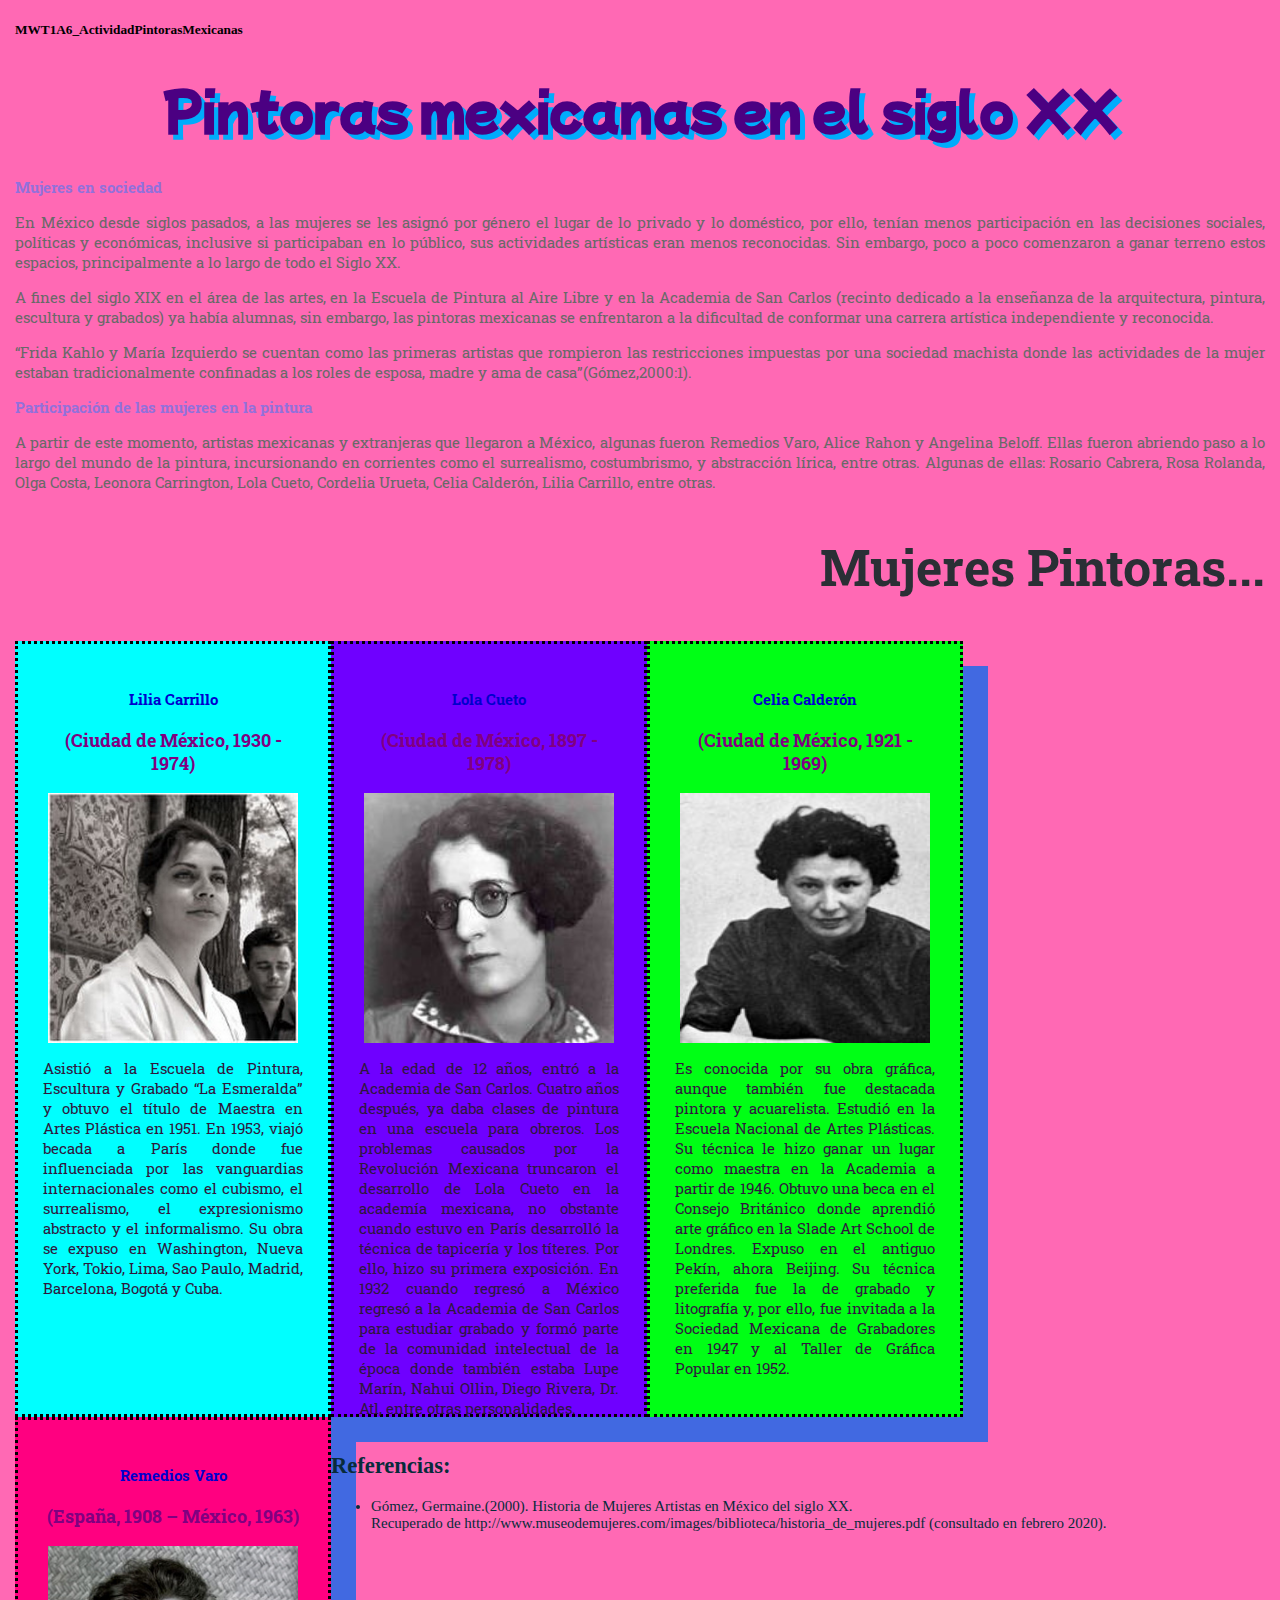
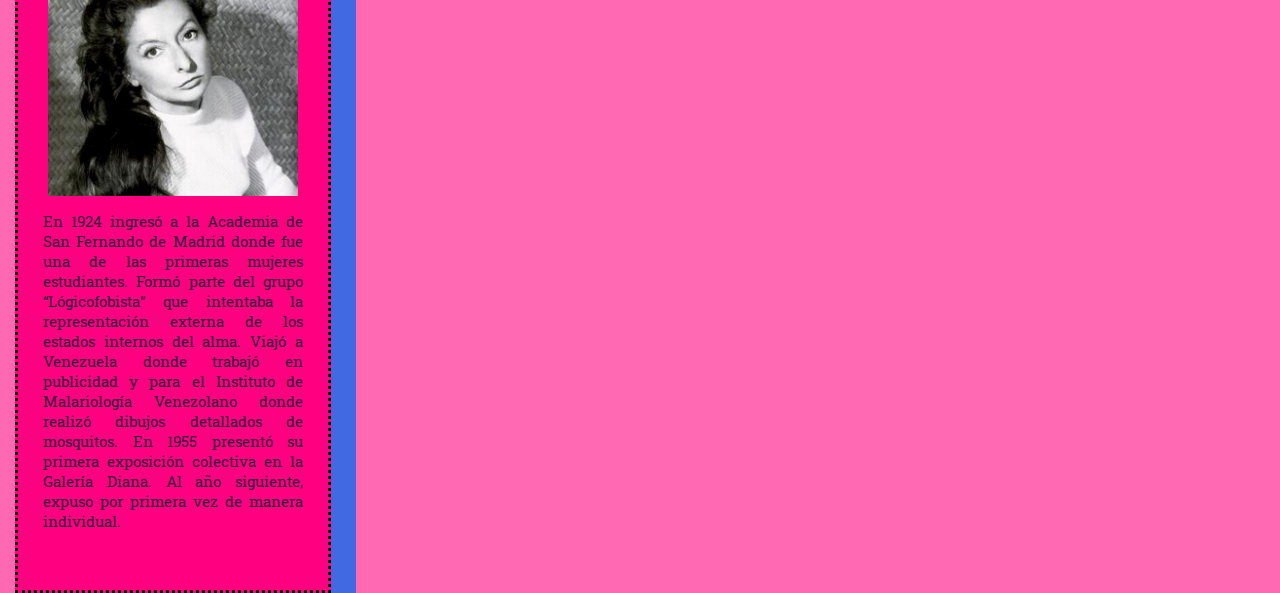
<file: index.html>
<!DOCTYPE HTML>
<html>
    <head>
        <title>Mujeres en la pintura</title>
        <meta charset="utf-8">
        <link rel="stylesheet" href="./css/estilo.css">
        <title>Pintoras en Mexico</title>
    </head>
    <body>
        
        <h5>MWT1A6_ActividadPintorasMexicanas</h5>

        <h1 id="titulo1">Pintoras mexicanas en el siglo XX</h1>

        <h2 id="titulo2"> Mujeres en sociedad</h2>
        <p id="parrafo1">En México desde siglos pasados, a las mujeres se les asignó por género el lugar de lo privado y lo doméstico, por ello, tenían menos participación en las decisiones sociales, políticas y económicas, inclusive si participaban en lo público, sus actividades artísticas eran menos reconocidas. Sin embargo, poco a poco comenzaron a ganar terreno estos espacios, principalmente a lo largo de todo el Siglo XX.</p>
        <p id="parrafo1">A fines del siglo XIX en el área de las artes, en la Escuela de Pintura al Aire Libre y en la Academia de San Carlos (recinto dedicado a la enseñanza de la arquitectura, pintura, escultura y grabados) ya había alumnas, sin embargo, las pintoras mexicanas se enfrentaron a la dificultad de conformar una carrera artística independiente y reconocida. </p>      
        <p id="parrafo1">“Frida Kahlo y María Izquierdo se cuentan como las primeras artistas que rompieron las restricciones impuestas por una sociedad machista donde las actividades de la mujer estaban tradicionalmente confinadas a los roles de esposa, madre y ama de casa”(Gómez,2000:1).</p>

        <h2 id="titulo2">Participación de las mujeres en la pintura</h2>
        <p id="parrafo1">A partir de este momento, artistas mexicanas y extranjeras que llegaron a México, algunas fueron Remedios Varo, Alice Rahon y Angelina Beloff. Ellas fueron abriendo paso a lo largo del mundo de la pintura, incursionando en corrientes como el surrealismo, costumbrismo, y abstracción lírica, entre otras. Algunas de ellas: Rosario Cabrera, Rosa Rolanda, Olga Costa, Leonora Carrington, Lola Cueto, Cordelia Urueta, Celia Calderón, Lilia Carrillo, entre otras.</p>

        <h2 id="titulo3">Mujeres Pintoras...</h2>

        <div class="pintora1">
            <h4 id="centrado1">Lilia Carrillo </h4> 
            <h3 id="centrado2">(Ciudad de México, 1930 - 1974)</h3> 
            <img src="./img/LiliaCarrillo.jpg" alt="LiliaCarrillo">
            <p>Asistió a la Escuela de Pintura, Escultura y Grabado “La Esmeralda” y obtuvo el título de Maestra en Artes Plástica en 1951. En 1953, viajó becada a París donde fue influenciada por las vanguardias internacionales como el cubismo, el surrealismo, el expresionismo abstracto y el informalismo. Su obra se expuso en Washington, Nueva York, Tokio, Lima, Sao Paulo, Madrid, Barcelona, Bogotá y Cuba.</p>
        </div>

        <div class="pintora2">
            <h4 id="centrado1">Lola Cueto </h4> 
            <h3 id="centrado2">(Ciudad de México, 1897 - 1978)</h3>
            <img src="./img/LolaCueto.jpg" alt="LolaCueto">
            <p>A la edad de 12 años, entró a la Academia de San Carlos. Cuatro años después, ya daba clases de pintura en una escuela para obreros. Los problemas causados por la Revolución Mexicana truncaron el desarrollo de Lola Cueto en la academía mexicana, no obstante cuando estuvo en París desarrolló la técnica de tapicería y los títeres. Por ello, hizo su primera exposición. En 1932 cuando regresó a México regresó a la Academia de San Carlos para estudiar grabado y formó parte de la comunidad intelectual de la época donde también estaba Lupe Marín, Nahui Ollin, Diego Rivera, Dr. Atl, entre otras personalidades.</p>
        </div>

        <div class="pintora3">
            <h4 id="centrado1">Celia Calderón </h4> 
            <h3 id="centrado2">(Ciudad de México, 1921 - 1969)</h3>
            <img src="./img/CeliaCalderon.jpg" alt="CeliaCalderon">
            <p>Es conocida por su obra gráfica, aunque también fue destacada pintora y acuarelista. Estudió en la Escuela Nacional de Artes Plásticas. Su técnica le hizo ganar un lugar como maestra en la Academia a partir de 1946. Obtuvo una beca en el Consejo Británico donde aprendió arte gráfico en la Slade Art School de Londres. Expuso en el antiguo Pekín, ahora Beijing. Su técnica preferida fue la de grabado y litografía y, por ello, fue invitada a la Sociedad Mexicana de Grabadores en 1947 y al Taller de Gráfica Popular en 1952.</p>
        </div>

        <div class="pintora4">
            <h4 id="centrado1">Remedios Varo </h4> 
            <h3 id="centrado2">(España, 1908 – México, 1963)</h3>
            <img src="./img/RemediosVaro.jpg" alt="RemediosVaro">
            <p>En 1924 ingresó a la Academia de San Fernando de Madrid donde fue una de las primeras mujeres estudiantes. Formó parte del grupo “Lógicofobista” que intentaba la representación externa de los estados internos del alma. Viajó a Venezuela donde trabajó en publicidad y para el Instituto de Malariología Venezolano donde realizó dibujos detallados de mosquitos. En 1955 presentó su primera exposición colectiva en la Galería Diana. Al año siguiente, expuso por primera vez de manera individual.</p>
        </div>
        
        <footer id="pie">
            <br>
            <h2>Referencias:</h2>
            <ul>
                <li>Gómez, Germaine.(2000). Historia de Mujeres Artistas en México del siglo XX. 
                <br> Recuperado de http://www.museodemujeres.com/images/biblioteca/historia_de_mujeres.pdf (consultado en febrero 2020). </li>
            </ul>
        </footer>
    </body>
    
</html>
</file>
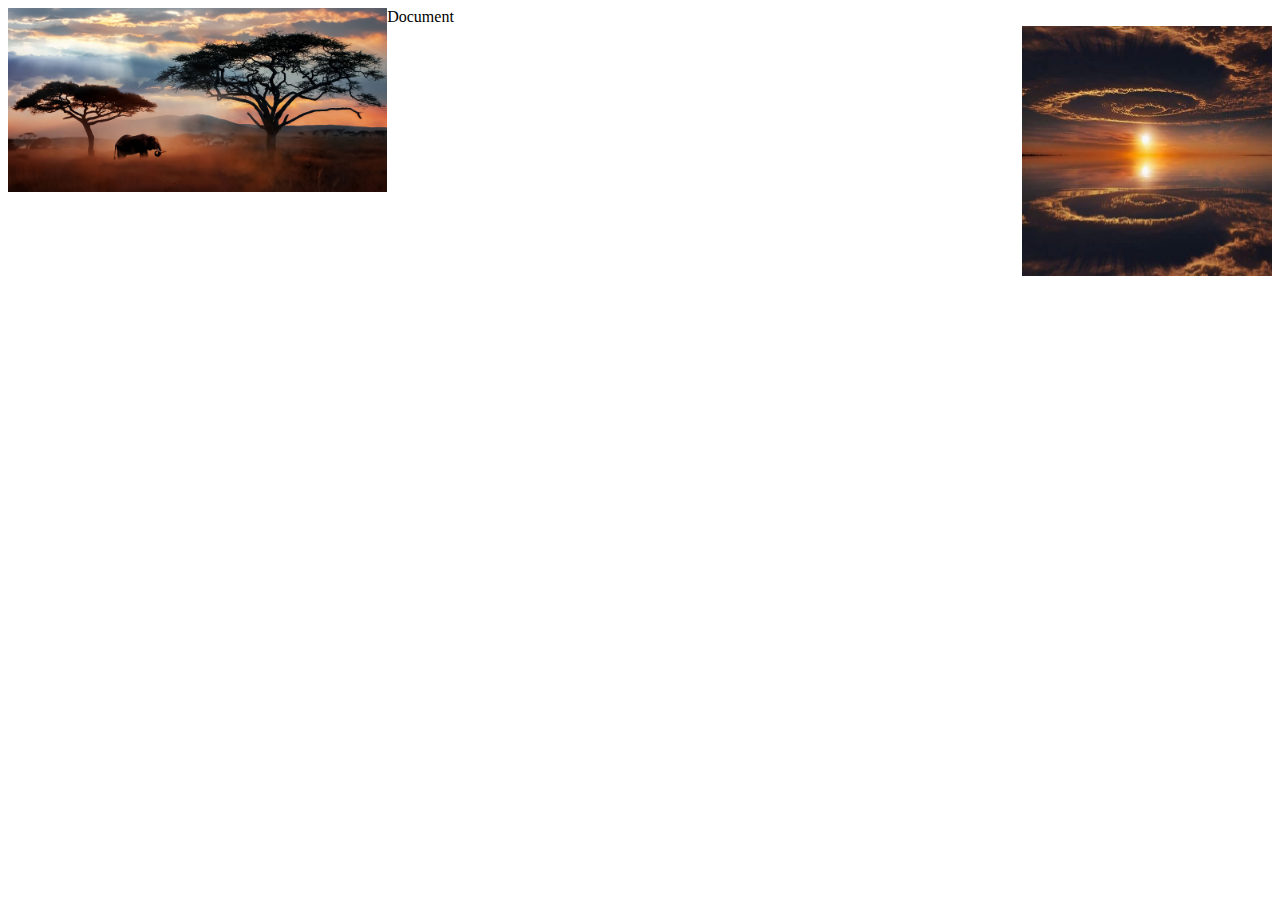
<file: imagen.html>
<!DOCTYPE html>
<html lang="en">
<head>
    <meta charset="UTF-8">
    <meta http-equiv="X-UA-Compatible" content="IE=edge">
    <meta name="viewport" content="width=device-width, initial-scale=1.0">
    <link rel="stylesheet" href="./css/prueba.css"
    <title>Document</title>
</head>
<body>
   <img id="imagen1" src="./img/prueba.jpg" alt="prueba">
   <br>
   <img id="imagen2" src="./img/prueba2.jpeg" alt="prueba">
</body>
</html>
</file>
<file: css/estilo.css>
@import url('https://fonts.googleapis.com/css2?family=Mochiy+Pop+One&display=swap');
@import url('https://fonts.googleapis.com/css2?family=Mochiy+Pop+One&family=Roboto+Slab&display=swap');
@import url('https://fonts.googleapis.com/css2?family=Mochiy+Pop+One&family=Roboto+Slab&display=swap');
@import url('https://fonts.googleapis.com/css2?family=Mochiy+Pop+One&family=PT+Serif&family=Roboto+Slab&display=swap');
body{
    background-color: hotpink;
    /* margen de la pagina */
    margin: 15px;
}
#titulo1{
    font-family: 'Mochiy Pop One', sans-serif;
    font-size: 50px ;
    color: indigo;
    /* aliniacion del texto */
    text-align: center;
    /* Sombra al texto */
    text-shadow: 5px 5px rgb(0, 172, 252);
}
#titulo2{
    font-family: 'Mochiy Pop One', sans-serif;
    font-family: 'Roboto Slab', serif;
    font-size: 15px;
    color: mediumpurple;
}
#parrafo1{
    font-family: 'Mochiy Pop One', sans-serif;
    font-family: 'Roboto Slab', serif;
    font-size: 15px;
    color: dimgray;
}
#titulo3{
    font-family: 'Mochiy Pop One', sans-serif;
    font-family: 'Roboto Slab', serif;
    text-align: right;
    color: rgb(42, 47, 53);
    font-size: 50px;
}
.pintora1{
    background-color: cyan; 
    /* borde punteado */
    border: dotted; 
    /*ancho del bloque  */
    width: 260px;
     /* largo del bloque */
    height: 720px;
     /*float para alinearlos de manera horizontal  */
    float: left;
    /* margen interior  para la letra */
    padding: 25px;  
    font-size: 15px;
        /* sombra se caja */
    box-shadow: 25px 25px royalblue ;
    font-family: 'Mochiy Pop One', sans-serif;
    font-family: 'PT Serif', serif;
    font-family: 'Roboto Slab', serif;
}
.pintora2{
    background-color: rgb(111, 0, 255); 
    /* borde punteado */
    border: dotted; 
    /*ancho del bloque  */ 
    width: 260px;
     /* largo del bloque */
    height: 720px;
     /*float para alinearlos de manera horizontal  */
    float: left; 
    /* margen interior  para la letra */
    padding: 25px;  
    font-size: 15px;
    /* sombra se caja */
    box-shadow: 25px 25px royalblue ;
    font-family: 'Mochiy Pop One', sans-serif;
    font-family: 'PT Serif', serif;
    font-family: 'Roboto Slab', serif;
}
.pintora3{
    background-color: rgb(0, 255, 21); 
    /* borde punteado */
    border: dotted; 
    /*ancho del bloque  */ 
    width: 260px;
     /* largo del bloque */
    height: 720px;
     /*float para alinearlos de manera horizontal  */
    float: left; 
    /* margen interior  para la letra */
    padding: 25px; 
    font-size: 15px; 
    /* sombra se caja */
    box-shadow: 25px 25px royalblue ;
    font-family: 'Mochiy Pop One', sans-serif;
    font-family: 'PT Serif', serif;
    font-family: 'Roboto Slab', serif;
}
.pintora4{
    background-color: rgb(255, 0, 128); 
    /* borde punteado */
    border: dotted;
      /*ancho del bloque  */
    width: 260px;
    /* largo del bloque */
    height: 720px;
     /*float para alinearlos de manera horizontal  */
    float: left;
    /* margen interior  para la letra */
    padding: 25px; 
    font-size: 15px;
    /* sombra se caja */
    box-shadow: 25px 25px royalblue ;
    font-family: 'Mochiy Pop One', sans-serif;
    font-family: 'PT Serif', serif;
    font-family: 'Roboto Slab', serif; 
}
/* estilo de la imagen */
img{
    width: 250px;
    height: 250px;
    display: block;
    margin: auto;
}
#centrado1{
    text-align: center;
    color: mediumblue;
}
#centrado2{
    text-align: center;
    color: purple;
}
p{
    text-align: justify;
    color: rgb(47, 23, 61);
}
#pie{
    color: rgb(8, 43, 59);
    font-size: 15px;
    float: left;
}
</file>
<file: css/prueba.css>
/*img{
    width: 30%;
    height: 30%;
    display:block;
    margin: auto;
    float: left;
}*/

#imagen1{
    width: 30%;
    height: 30%;
    display:inline;
    margin: auto;
    float: left;  
}
#imagen2{
    width: 250px;
    height: 250px;
    display:block;
    margin: auto;
    float: right; 
}
</file>
